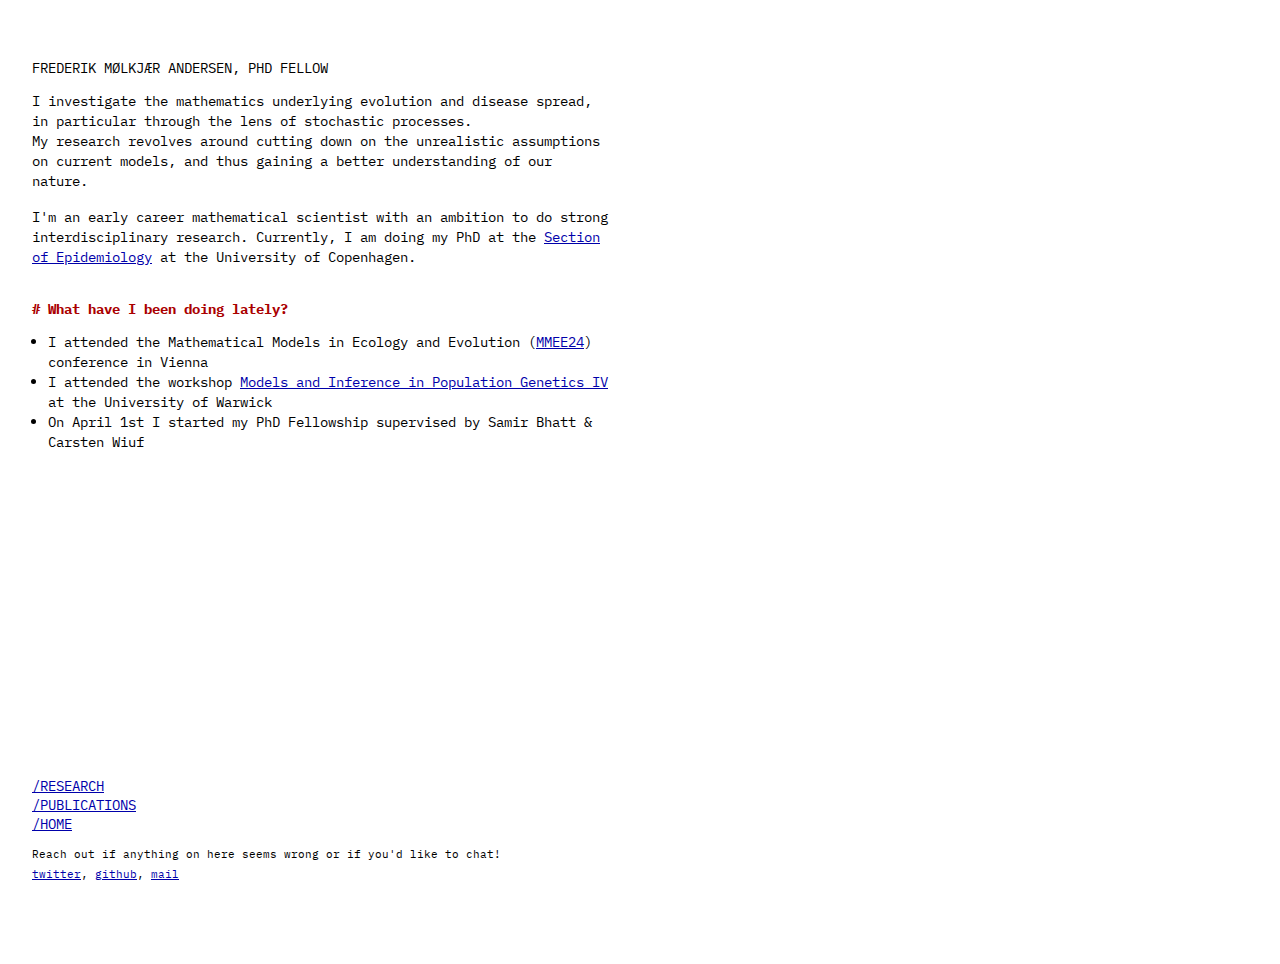
<file: index.html>
<!DOCTYPE html>
<html>

<head>
  <meta charset="utf-8">
  <meta name="viewport" content="width=device-width, initial-scale=1">

  <link rel="stylesheet" href="style.css">
  
  <title>Frederik Mølkjær Andersen</title>
</head>

<body>
  <div class="content">
    <header>
      <h1>Frederik Mølkjær Andersen, PhD Fellow</h1>
    </header>

    <p>
      I investigate the mathematics underlying evolution and disease spread, in particular through the lens of stochastic processes. <br/>My research revolves around cutting down on the unrealistic assumptions on current models, and thus gaining a better understanding of our nature.
    </p>

    <p>
      I'm an early career mathematical scientist with an ambition to do strong interdisciplinary research. Currently, I am doing my PhD at the <a href="https://publichealth.ku.dk/about-the-department/section-epidemiology/">Section of Epidemiology</a> at the University of Copenhagen.
    </p>
    
    <h2>What have I been doing lately?</h2>
    <ul>
      <li>I attended the Mathematical Models in Ecology and Evolution (<a href="https://ps-mathematik.univie.ac.at/e/index.php?event=mmee2024">MMEE24</a>) conference in Vienna</li>
      <li>I attended the workshop <a href="https://warwick.ac.uk/fac/sci/statistics/staff/academic-research/jenkins/maiipg/">Models and Inference in Population Genetics IV</a> at the University of Warwick</li>
      <li>On April 1st I started my PhD Fellowship supervised by Samir Bhatt & Carsten Wiuf</li>
    </ul>
  </div>



  <footer class="footer">
    <a href="research.html">/RESEARCH</a> <br/>
    <a href="publications.html">/PUBLICATIONS</a> <br/>
    <!-- <a href="about.html">/ABOUT</a> <br/> -->
    <!-- <a href="collection.html">/COLLECTION</a> <br/> -->
    <a href="index.html">/HOME</a> <br/>
    <!-- <hr> -->
    <p style="font-size: 0.7rem;">Reach out if anything on here seems wrong or if you'd like to chat! <br />
      <a href="https://twitter.com/molkjara">twitter</a>,
      <a href="https://github.com/molkjar">github</a>,
      <a href="mailto:fman@sund.ku.dk">mail</a>
    </p>
  </footer>
</body>

</html>
</file>
<file: style.css>
@import url('https://fonts.googleapis.com/css2?family=IBM+Plex+Mono:ital,wght@0,400;0,700;1,400&display=swap');

html {
  height: 100%;
}

body {
  font-family: 'IBM Plex Mono', monospace;
  font-size: 0.9rem;
  max-width: 36rem;
  padding: 2rem;
  margin: 0;
  display: flex;
  flex-direction: column;
  height: 100%;
}

.content {
  flex: 1 0 auto;
}

.footer {
  flex-grow: 0;
  flex-shrink: 0;
	padding-top: 2rem;
  padding-bottom: 2rem;
}

h1 {
	font-size: 0.9rem;
  text-transform: uppercase;
	padding-top: 1rem;
  font-weight: normal;
}

h2 {
	font-size: 0.9rem;
  color: #a00;
	padding-top: 1rem;
}
h2:before {
   content: "# ";
}

p,
ul {
  font-size: 0.9rem;
  line-height: 1.25rem;
	margin-bottom: 1rem;
}

ul {
	padding-inline-start: 1rem;

	li {
		list-style: disc;
	}
}

blockquote {
	font-style: italic;
}

a:link,
a:visited {
    color: #00a;
    text-decoration: underline;
}

hr {
    display: block;
    unicode-bidi: isolate;
    margin-block-start: 0.5em;
    margin-block-end: 0.5em;
    margin-inline-start: auto;
    margin-inline-end: auto;
    overflow: hidden;
    border-style: inset;
    border-width: 1px;
}
</file>
